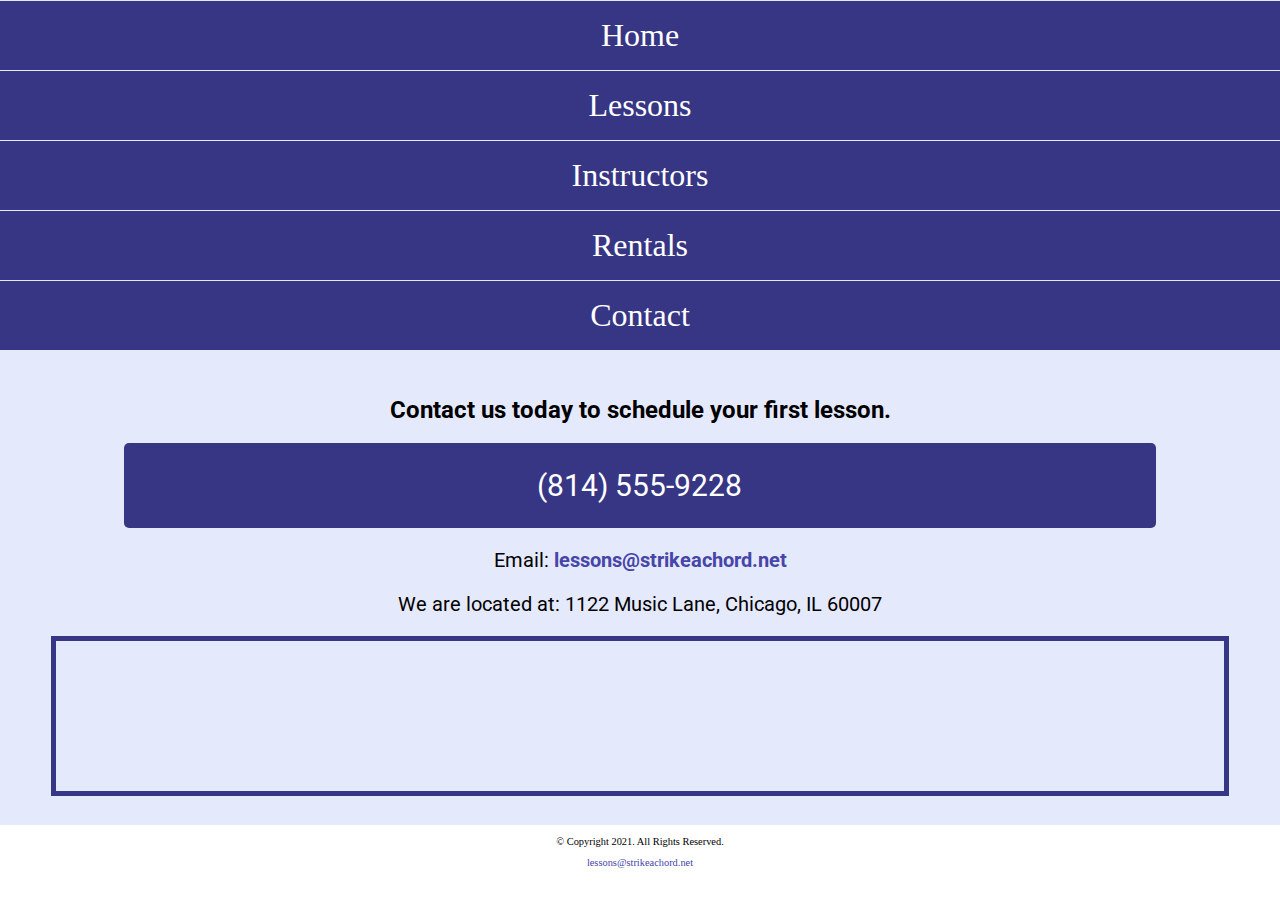
<file: contact.html>
<!DOCTYPE html>
<!-- 
	Student Name: Maria Cruz
	File Name: contact.html
	Today's Date: May 20, 2021
 -->
<html lang="en">
<head>
	<title>Strike a Chord: Contact</title>
	<meta charset="utf-8">
    <link rel="stylesheet" href="css/styles.css">
	<meta name="viewport" content="width=device-width, inital-scale=1.0">
	<link href="https://fonts.googleapis.com/css2?family=DM+Serif+Display:ital@1&family=Roboto&display=swap" rel="stylesheet">
</head>
<body>

	<header>
		<h1><span class="tab-desk"> &#9836; Strike a Chord &#9836;</span></h1>
	</header>
	
	<nav>
		<ul>
            <li><a href="index.html">Home</a></li>  
            <li><a href="lessons.html">Lessons</a></li>   
            <li><a href="instructors.html">Instructors</a></li>    
            <li><a href="rentals.html">Rentals</a></li>    
            <li><a href="contact.html">Contact</a></li>
        </ul>
	</nav>
	
	<!-- Use the main area to add the main content to the webpage -->
	<main>
        
        <div id="contact">
            
            <h2>Contact us today to schedule your first lesson.</h2>
            <p class="tel-link"><a href="tel:8145559228">(814) 555-9228</a></p>
            <p>Email: <a  class="email-link" href="mailto:lessons@strikeachord.net">lessons@strikeachord.net</a></p>
            <p>We are located at: 1122 Music Lane, Chicago, IL 60007</p>
            
            <iframe src="https://www.google.com/maps/embed?pb=!1m18!1m12!1m3!1d380513.7160580949!2d-88.01215278051977!3d41.83339249282865!2m3!1f0!2f0!3f0!3m2!1i1024!2i768!4f13.1!3m3!1m2!1s0x880e2c3cd0f4cbed%3A0xafe0a6ad09c0c000!2sChicago%2C+IL!5e0!3m2!1sen!2sus!4v1558660826146!5m2!1sen!2sus" width="600" height="450" class="map" allowfullscreen></iframe>
        
        </div>
        
	</main>
	
	<footer>
		<p>&copy; Copyright 2021. All Rights Reserved.</p>
		<p><a href="mailto:lessons@strikeachord.net">lessons@strikeachord.net</a></p>
	</footer>
	
</body>
</html>
</file>
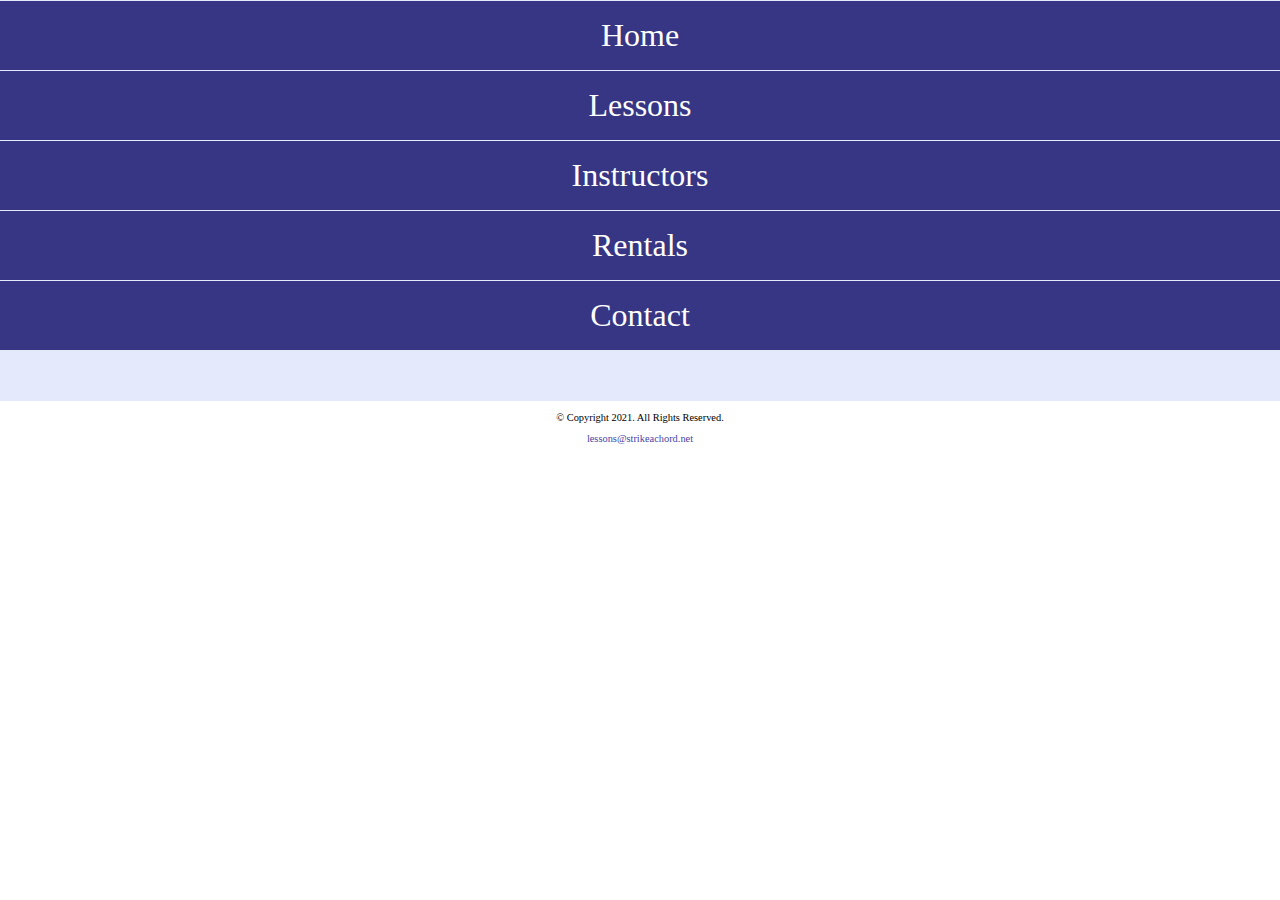
<file: template.html>
<!DOCTYPE html>
<!-- 
	Student Name: Maria Cruz
	File Name: template.html
	Today's Date: May 7, 2021
 -->
<html lang="en">
<head>
	<title>Strike a Chord: Template</title>
	<meta charset="utf-8">
    <link rel="stylesheet" href="css/styles.css">
	<meta name="viewport" content="width=device-width, inital-scale=1.0">
	<link href="https://fonts.googleapis.com/css2?family=DM+Serif+Display:ital@1&family=Roboto&display=swap" rel="stylesheet">
</head>
<body>

	<header>
		<h1><span class="tab-desk"> &#9836; Strike a Chord &#9836;</span></h1>
	</header>
	
	<nav>
		<ul>
            <li><a href="index.html">Home</a></li>  
            <li><a href="lessons.html">Lessons</a></li>   
            <li><a href="instructors.html">Instructors</a></li>    
            <li><a href="rentals.html">Rentals</a></li>    
            <li><a href="contact.html">Contact</a></li>
        </ul>
	</nav>
	
	<!-- Use the main area to add the main content to the webpage -->
	<main>
        
        <div>
        
        </div>
        
	</main>
	
	<footer>
		<p>&copy; Copyright 2021. All Rights Reserved.</p>
		<p><a href="mailto:lessons@strikeachord.net">lessons@strikeachord.net</a></p>
	</footer>
	
</body>
</html>
</file>
<file: css/styles.css>
/*
Author: Maria Cruz
Date: Current Date
File Name: styles.css
*/

/* CSS Reset */
body, header, nav, main, footer, img, h1, ul{
    margin: 0;
    padding: 0;
    border: 0;
}

/* Style rule for images */
img {
    max-width: 100%;
    display: block;
}

/* Style rules for mobile viewport */


/* Hide tab-desk class */
.tab-desk {
    display: none;
}

/* Style rules for header content */
header {
    text-align: center;
    font-size: 1.5em;
    color: #373684;
}

header h1 {
    font-family: "DM Serif Display", serif;
}

/* Style rules for navigation area */
nav {
    background-color: #373684;
}

nav ul {
    list-style-type: none;
    text-align: center;
}

nav li {
    display: block;
    font-size: 2em;
    border-top: 1px solid #e5e9fc;
}

nav li a {
    display: block;
    color: #fff;
    text-align: center;
    padding: 0.5em 1em;
    text-decoration: none;
}

/* Style rules for main content */
main {
    padding: 2%;
    background-color: #e5e9fc;
    overflow: auto;
    font-family: "Roboto", sans-serif;
}

main p {
    font-size: 1.25em;
}

.action {
    font-size: 1.25em;
    color: #373684;
    font-weight: bold;
}

#piano, #guitar, #violin {
    float: left;
    margin: 0 2%;
}

#info {
    clear: left;
    background-color: #c0caf7;
    padding: 1% 2%;
}

#info ul {
    margin-left: 10%;
}

.round {
    border-radius: 8px;
}

#contact {
    text-align: center;
}

.tel-link {
    background-color: #373684;
    padding: 2%;
    margin: 0 auto;
    width: 80%;
    text-align: center;
    border-radius: 5px;
}

.tel-link a {
    color: #fff;
    text-decoration: none;
    font-size: 1.5em;
    display: block;
}

#contact .email-link {
    color: #4645a8;
    text-decoration: none;
    font-weight: bold;
}

.map {
    border: 5px solid #373684;
    width: 95%;
    height: 50%;
}

/* Style rules for footer content */
footer {
    text-align: center;
    font-size: 0.65em;
    clear: left;
}

footer a {
    color: #4645a8;
    text-decoration: none;
}
</file>
